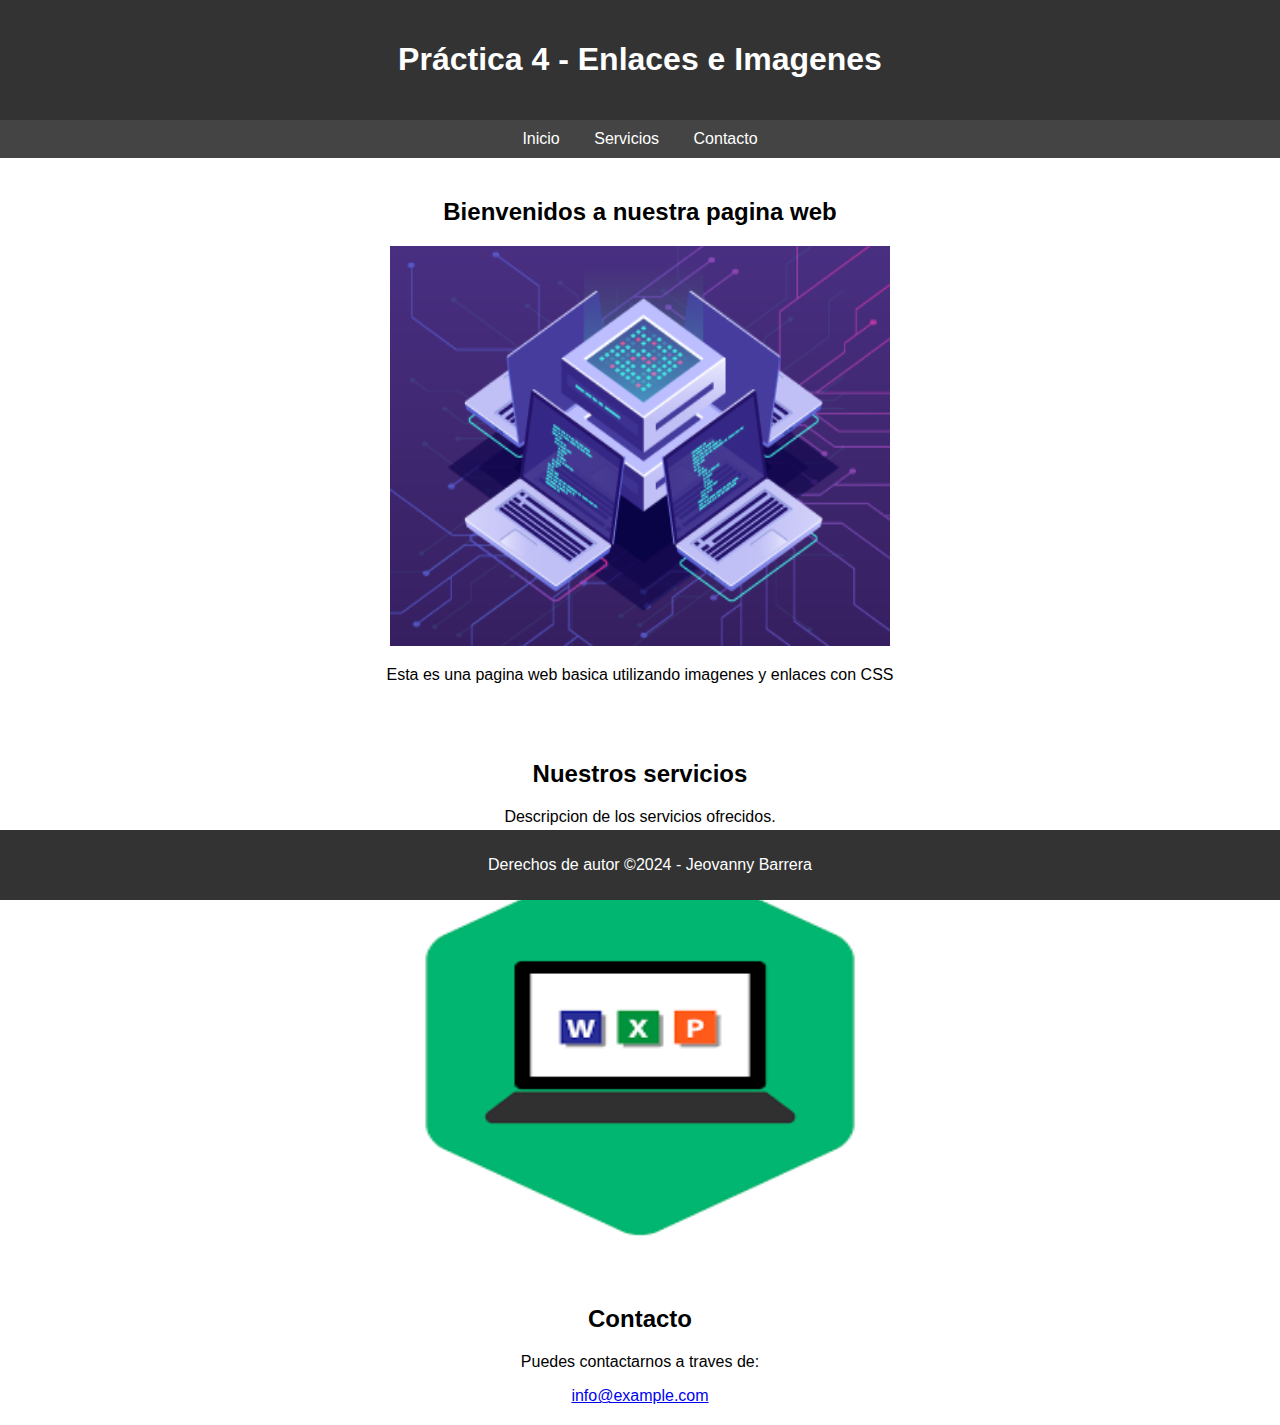
<file: index.html>
<!DOCTYPE html>
<html lang="en">
<head>
    <meta charset="UTF-8">
    <meta name="viewport" content="width=device-width, initial-scale=1.0">
    <link rel="stylesheet" href="estilos.css">
    <link rel="preconnect" href="https://fonts.googleapis.com">
    <link rel="preconnect" href="https://fonts.gstatic.com" crossorigin>
    <link href="https://fonts.googleapis.com/css2?family=Barriecito&display=swap" rel="stylesheet">
    <title>Práctica 4 - Enlaces e Imagenes</title>
</head>
<body>
    <header>
        <h1>Práctica 4 - Enlaces e Imagenes</h1>
    </header>
    <nav>
        <a href="#inicio">Inicio</a>
        <a href="#servicios">Servicios</a>
        <a href="#contacto">Contacto</a>
    </nav>
    <section id="inicio">
        <h2 class="titulo">Bienvenidos a nuestra pagina web</h2>
        <img src="img/4.png" alt="Imagen de Inicio">
        <p>Esta es una pagina web basica utilizando imagenes y enlaces con CSS</p>
    </section>
    <section id="servicios">
        <h2>Nuestros servicios</h2>
        <p>Descripcion de los servicios ofrecidos.</p>
        <div><img src="img/2.png" alt="Imagen de Servicios" width="" height=""></div>
    </section>
    <section id="contacto">
        <h2>Contacto</h2>
        <p>Puedes contactarnos a traves de:</p>
        <a href="mailto:info@example.com">info@example.com</a>
    </section>
    <footer>
        <p>Derechos de autor &copy;2024 - Jeovanny Barrera</p>
    </footer>
</body>
</html>
</file>
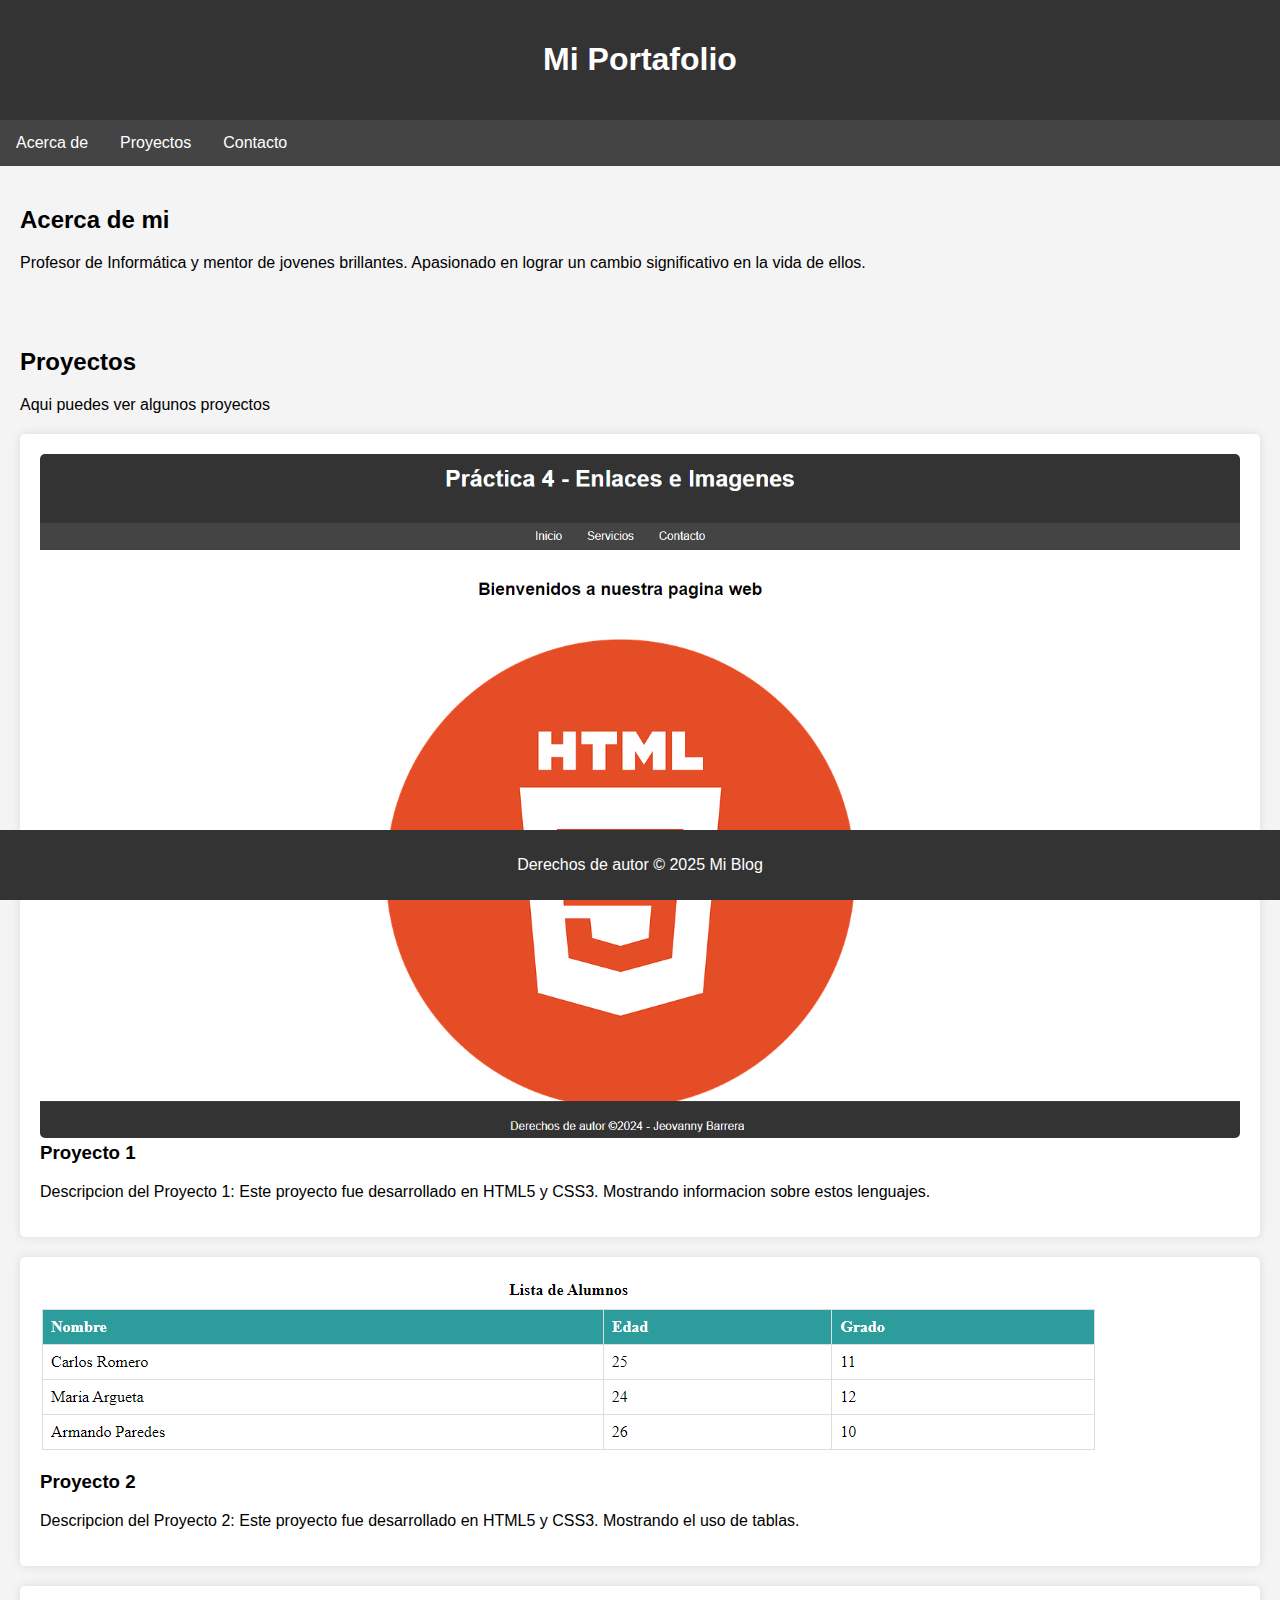
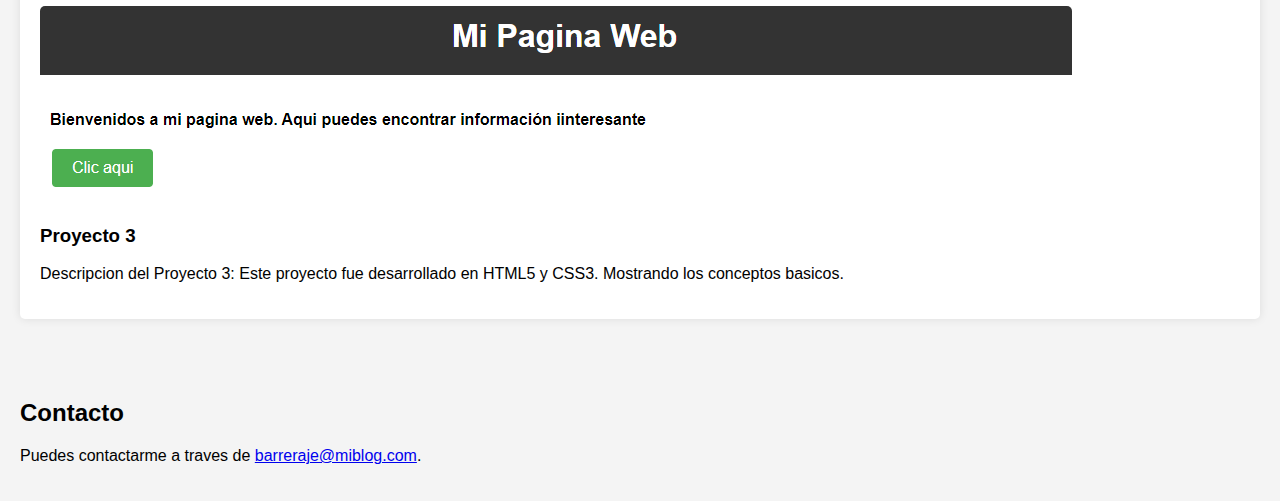
<file: practica5/index.html>
<!DOCTYPE html>
<html lang="en">
<head>
    <meta charset="UTF-8">
    <meta name="viewport" content="width=device-width, initial-scale=1.0">
    <link rel="stylesheet" href="estilos.css">
    <title>Portafolio Personal</title>
</head>
<body>
    <header>
        <h1>Mi Portafolio</h1>
    </header>
    
    <nav>
        <a href="#about">Acerca de</a>
        <a href="#projects">Proyectos</a>
        <a href="#contact">Contacto</a>
    </nav>

    <section id="about">
        <h2>Acerca de mi</h2>
        <p>Profesor de Informática y mentor de jovenes brillantes. Apasionado en lograr un cambio significativo en la vida de ellos.</p>
    </section>

    <section id="projects" class="projects">
        <h2>Proyectos</h2>
        <p>Aqui puedes ver algunos proyectos</p>
        <div class="project">
            <img src="img/1.png" alt="Proyecto 1">
            <h3>Proyecto 1</h3>
            <p>Descripcion del Proyecto 1: Este proyecto fue desarrollado en HTML5 y CSS3. Mostrando informacion sobre estos lenguajes.</p>
        </div>
        <div class="project">
            <img src="img/2.png" alt="Proyecto 2">
            <h3>Proyecto 2</h3>
            <p>Descripcion del Proyecto 2: Este proyecto fue desarrollado en HTML5 y CSS3. Mostrando el uso de tablas.</p>
        </div>
        <div class="project">
            <img src="img/3.png" alt="Proyecto 3">
            <h3>Proyecto 3</h3>
            <p>Descripcion del Proyecto 3: Este proyecto fue desarrollado en HTML5 y CSS3. Mostrando los conceptos basicos.</p>
        </div>
    </section>

    <section id="contact">
        <h2>Contacto</h2>
        <p>Puedes contactarme a traves de <a href="mailto:barreraje@miblog.com">barreraje@miblog.com</a>.</p>
    </section>

    <footer>
        <p>Derechos de autor &copy; 2025 Mi Blog</p>
    </footer>
</body>
</html>
</file>
<file: estilos.css>
body{
    font-family: Arial, Helvetica, sans-serif;
    margin: 0;
    padding: 0;
}

header{
    background-color: #333;
    color: #fff;
    padding: 20px;
    text-align: center;
}

nav{
    background-color: #444;
    padding: 10px;
    text-align: center;
}

nav a{
    color: #fff;
    text-decoration: none;
    padding: 10px;
    margin: 0 5px;
}

nav a:hover{
    background-color: #555;
}

section {
    padding: 20px;
    text-align: center;
}

footer{
    background-color: #333;
    color: #fff;
    padding: 10px;
    text-align: center;
    position: fixed;
    bottom: 0;
    width: 100%;
}

img{
    width: 500px;
    height: 400px;
}
</file>
<file: practica5/estilos.css>
body{
    font-family: Arial, Helvetica, sans-serif;
    margin: 0;
    padding: 0;
    background-color: #f4f4f4;
}

header{
    background-color: #333;
    color: white;
    padding: 20px 0;
    text-align: center;
}

nav{
    background-color: #444;
    overflow: hidden;
}

nav a{
    float: left;
    display: block;
    color: white;
    text-align: center;
    padding: 14px 16px;
    text-decoration: none;
}

nav a:hover{
    background-color: #ddd;
    color: black;
}

section{
    padding: 20px;
}

.project{
    background-color: white;
    margin: 20px 0;
    padding: 20px;
    border-radius: 5px;
    box-shadow: 0 0 10px rgba(0, 0, 0, 0.1);
}

.project img{
    max-width: 100%;
    border-radius: 5px;
}

.project h3{
    margin-top: 0;
}

footer{
    background-color: #333;
    color: white;
    text-align: center;
    padding: 10px 0;
    position: fixed;
    bottom: 0;
    width: 100%;
}
</file>
